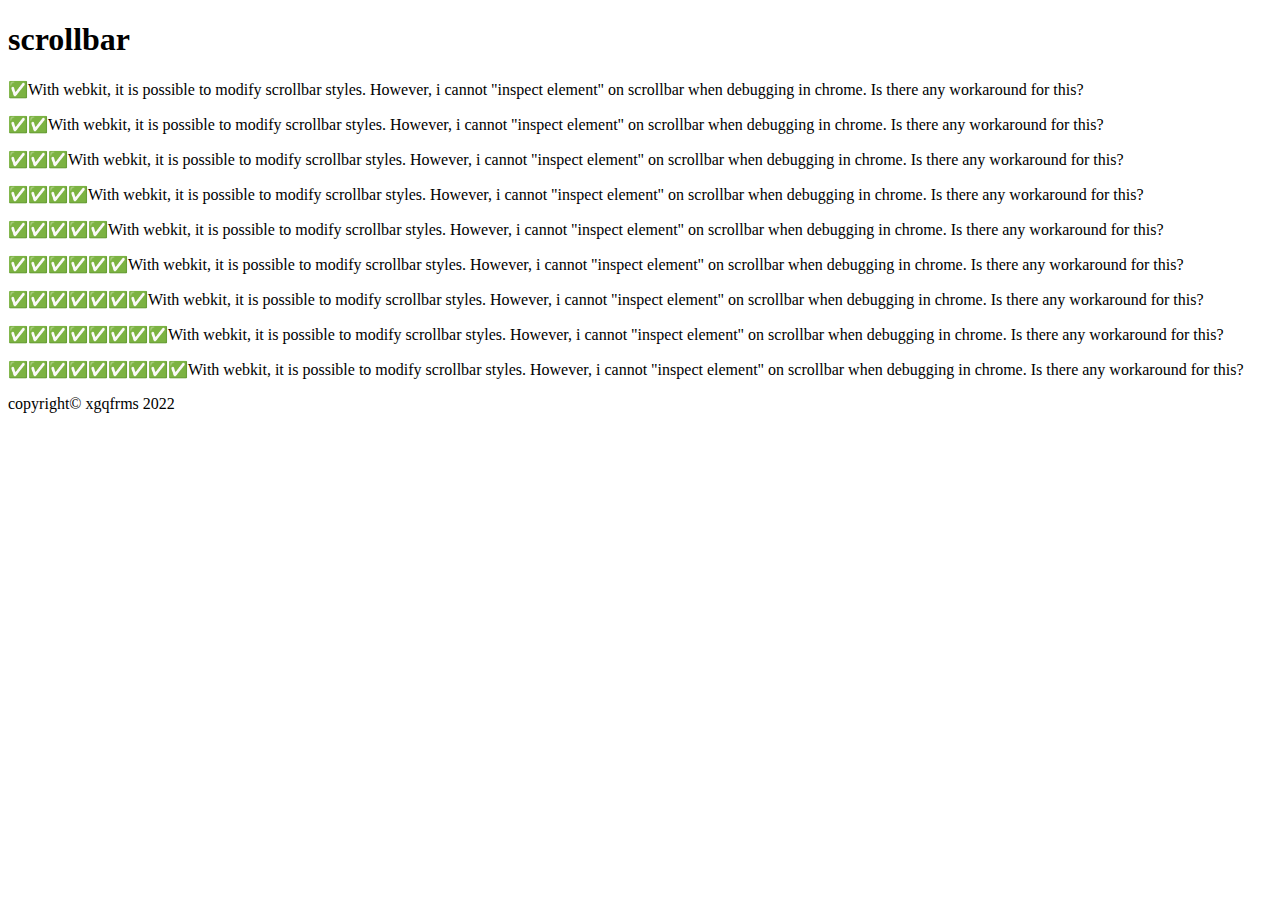
<file: Landing Page/scrollbar copy.html>
<!DOCTYPE html>
<html lang="zh-Hans">
<head>
    <meta charset="UTF-8">
    <meta name="viewport" content="width=device-width, initial-scale=1.0">
    <meta http-equiv="X-UA-Compatible" content="ie=edge">
    <meta name="author" content="xgqfrms">
    <meta name="generator" content="VS code">
    <title>scrollbar</title>
    <style lang="css">
      html {
        height: 200px;
        overflow-y: auto;
      }
    </style>
</head>
<body>
    <header>
        <h1>scrollbar</h1>
    </header>
    <main>
      <p>✅With webkit, it is possible to modify scrollbar styles. However, i cannot "inspect element" on scrollbar when debugging in chrome. Is there any workaround for this?</p>
      <p>✅✅With webkit, it is possible to modify scrollbar styles. However, i cannot "inspect element" on scrollbar when debugging in chrome. Is there any workaround for this?</p>
      <p>✅✅✅With webkit, it is possible to modify scrollbar styles. However, i cannot "inspect element" on scrollbar when debugging in chrome. Is there any workaround for this?</p>
      <p>✅✅✅✅With webkit, it is possible to modify scrollbar styles. However, i cannot "inspect element" on scrollbar when debugging in chrome. Is there any workaround for this?</p>
      <p>✅✅✅✅✅With webkit, it is possible to modify scrollbar styles. However, i cannot "inspect element" on scrollbar when debugging in chrome. Is there any workaround for this?</p>
      <p>✅✅✅✅✅✅With webkit, it is possible to modify scrollbar styles. However, i cannot "inspect element" on scrollbar when debugging in chrome. Is there any workaround for this?</p>
      <p>✅✅✅✅✅✅✅With webkit, it is possible to modify scrollbar styles. However, i cannot "inspect element" on scrollbar when debugging in chrome. Is there any workaround for this?</p>
      <p>✅✅✅✅✅✅✅✅With webkit, it is possible to modify scrollbar styles. However, i cannot "inspect element" on scrollbar when debugging in chrome. Is there any workaround for this?</p>
      <p>✅✅✅✅✅✅✅✅✅With webkit, it is possible to modify scrollbar styles. However, i cannot "inspect element" on scrollbar when debugging in chrome. Is there any workaround for this?</p>
    </main>
    <footer>
        <p>copyright&copy; xgqfrms 2022</p>
    </footer>
</body>
</html>
</file>
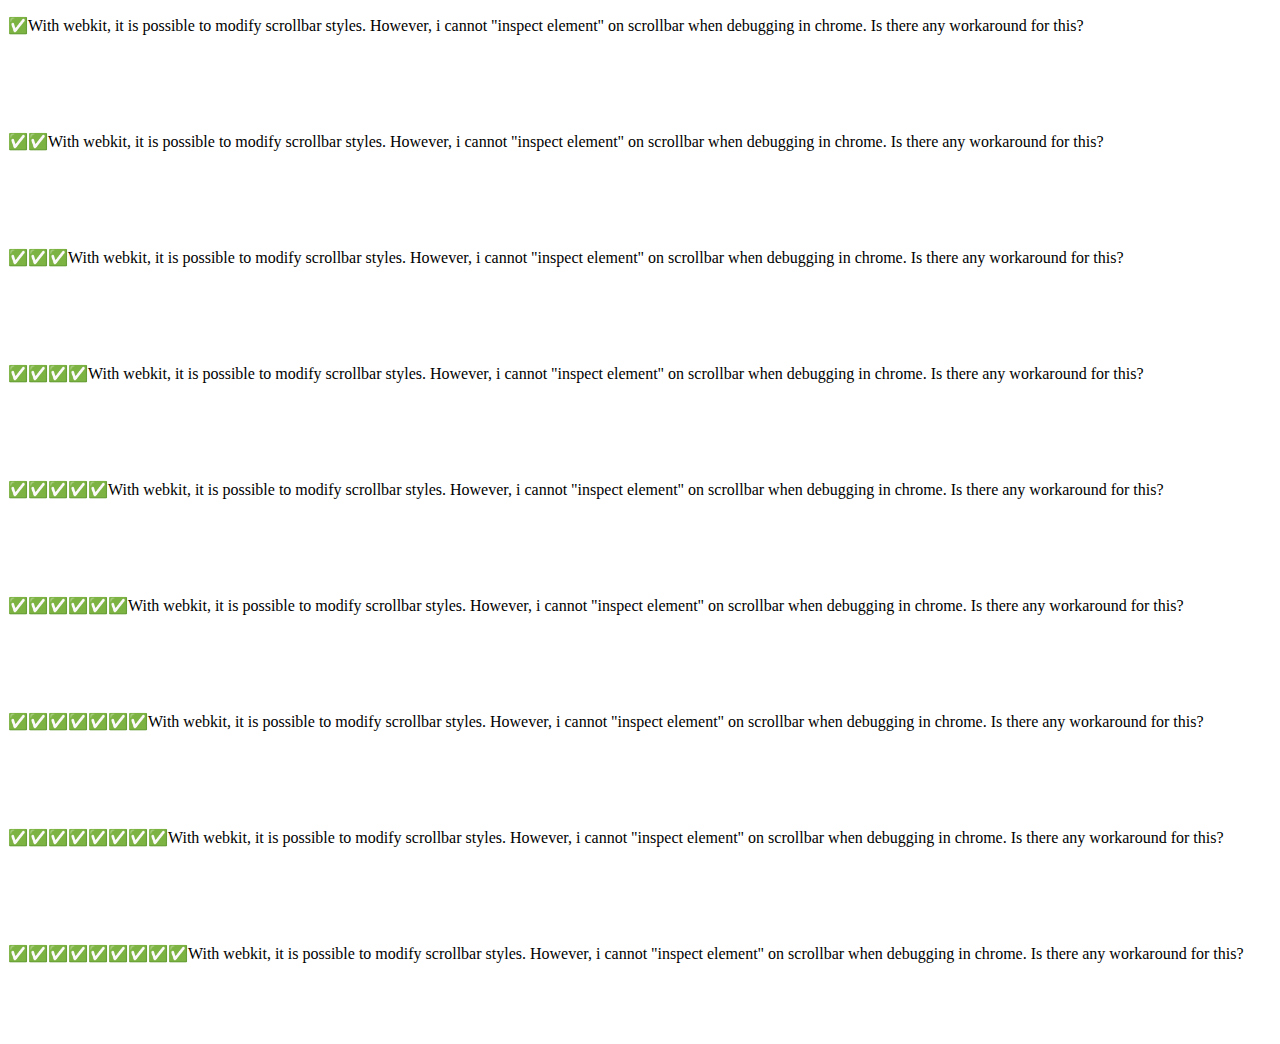
<file: Landing Page/scrollbar.html>
<!DOCTYPE html>
<html lang="zh-Hans">
<head>
    <title>inspect -webkit-scrollbar bug ❌</title>
    <style lang="css">
      html {
        height: 200px;
        overflow-y: auto;
      }
      body {
        height: 300px;
        /* overflow-y: auto; */
      }
      p {
        height: 100px;
      }
    </style>
</head>
<body>
  <p>✅With webkit, it is possible to modify scrollbar styles. However, i cannot "inspect element" on scrollbar when debugging in chrome. Is there any workaround for this?</p>
  <p>✅✅With webkit, it is possible to modify scrollbar styles. However, i cannot "inspect element" on scrollbar when debugging in chrome. Is there any workaround for this?</p>
  <p>✅✅✅With webkit, it is possible to modify scrollbar styles. However, i cannot "inspect element" on scrollbar when debugging in chrome. Is there any workaround for this?</p>
  <p>✅✅✅✅With webkit, it is possible to modify scrollbar styles. However, i cannot "inspect element" on scrollbar when debugging in chrome. Is there any workaround for this?</p>
  <p>✅✅✅✅✅With webkit, it is possible to modify scrollbar styles. However, i cannot "inspect element" on scrollbar when debugging in chrome. Is there any workaround for this?</p>
  <p>✅✅✅✅✅✅With webkit, it is possible to modify scrollbar styles. However, i cannot "inspect element" on scrollbar when debugging in chrome. Is there any workaround for this?</p>
  <p>✅✅✅✅✅✅✅With webkit, it is possible to modify scrollbar styles. However, i cannot "inspect element" on scrollbar when debugging in chrome. Is there any workaround for this?</p>
  <p>✅✅✅✅✅✅✅✅With webkit, it is possible to modify scrollbar styles. However, i cannot "inspect element" on scrollbar when debugging in chrome. Is there any workaround for this?</p>
  <p>✅✅✅✅✅✅✅✅✅With webkit, it is possible to modify scrollbar styles. However, i cannot "inspect element" on scrollbar when debugging in chrome. Is there any workaround for this?</p>
</body>
</html>
</file>
